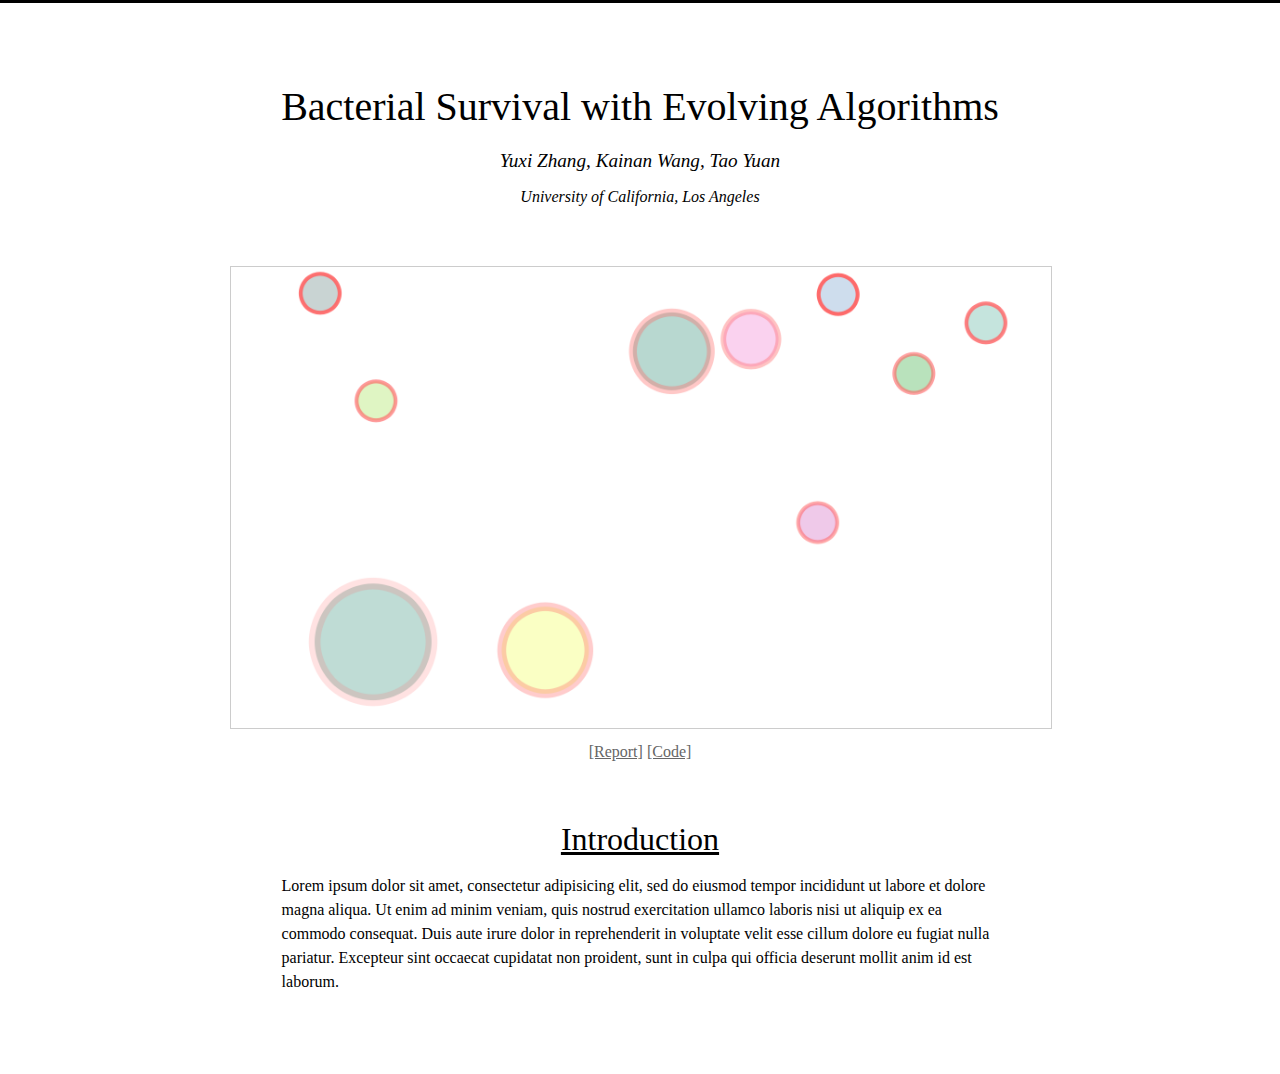
<file: report/index.html>
<!DOCTYPE html>
<html>
  <head>
    <meta charset="utf-8">
    <title></title>
    <link rel="stylesheet" href="static/main.css">
  </head>
  <body>
    <div id="main">
        <div id="title">Bacterial Survival with Evolving Algorithms</div>
        <div id="members">Yuxi Zhang, Kainan Wang, Tao Yuan</div>
        <div id="university">University of California, Los Angeles</div>

        <div id="demo-section">
          <img src="static/demo.png">
        </div>

        <div id="links-section">
          <span><a href="static/report.pdf">[Report]</a></span>
          <span><a href="static/src/">[Code]</a></span>
        </div>

        <div id="intro-section">
          <div class='h'>Introduction</div>
          <p>Lorem ipsum dolor sit amet, consectetur adipisicing elit, sed do eiusmod tempor incididunt ut labore et dolore magna aliqua. Ut enim ad minim veniam, quis nostrud exercitation ullamco laboris nisi ut aliquip ex ea commodo consequat. Duis aute irure dolor in reprehenderit in voluptate velit esse cillum dolore eu fugiat nulla pariatur. Excepteur sint occaecat cupidatat non proident, sunt in culpa qui officia deserunt mollit anim id est laborum.</p>
        </div>
    </div>
  </body>
</html>
</file>
<file: report/static/main.css>
body {
  border-top: 3px solid black;
  padding: 0;
  margin: 0;
}

#main {
  width: 80%;
  margin: 80px auto;
}

#title {
  text-align: center;
  font-size: 2.5em;
}

.h {
  text-align: center;
  font-size: 2em;
  text-decoration: underline;
}

#members {
  font-size: 1.2em;
  margin-top: 20px;
  text-align: center;
  font-style: italic;
}

#university {
  margin-top: 16px;
  text-align: center;
  font-style: italic;
}

#demo-section {
  width: 80%;
  margin: 60px auto 10px;
}

#demo-section img {
  width: 100%;
  border: 1px solid #ccc;
}

#links-section {
  text-align: center;
}

a:link,
a:visited,
a:hover,
a:active {
  text-decoration: underline;
  color: #666;
}

#intro-section {
  width: 70%;
  margin: 60px auto;
}

#intro-section p {
  line-height: 150%;
  /*font-size: 1em;*/
}
</file>
